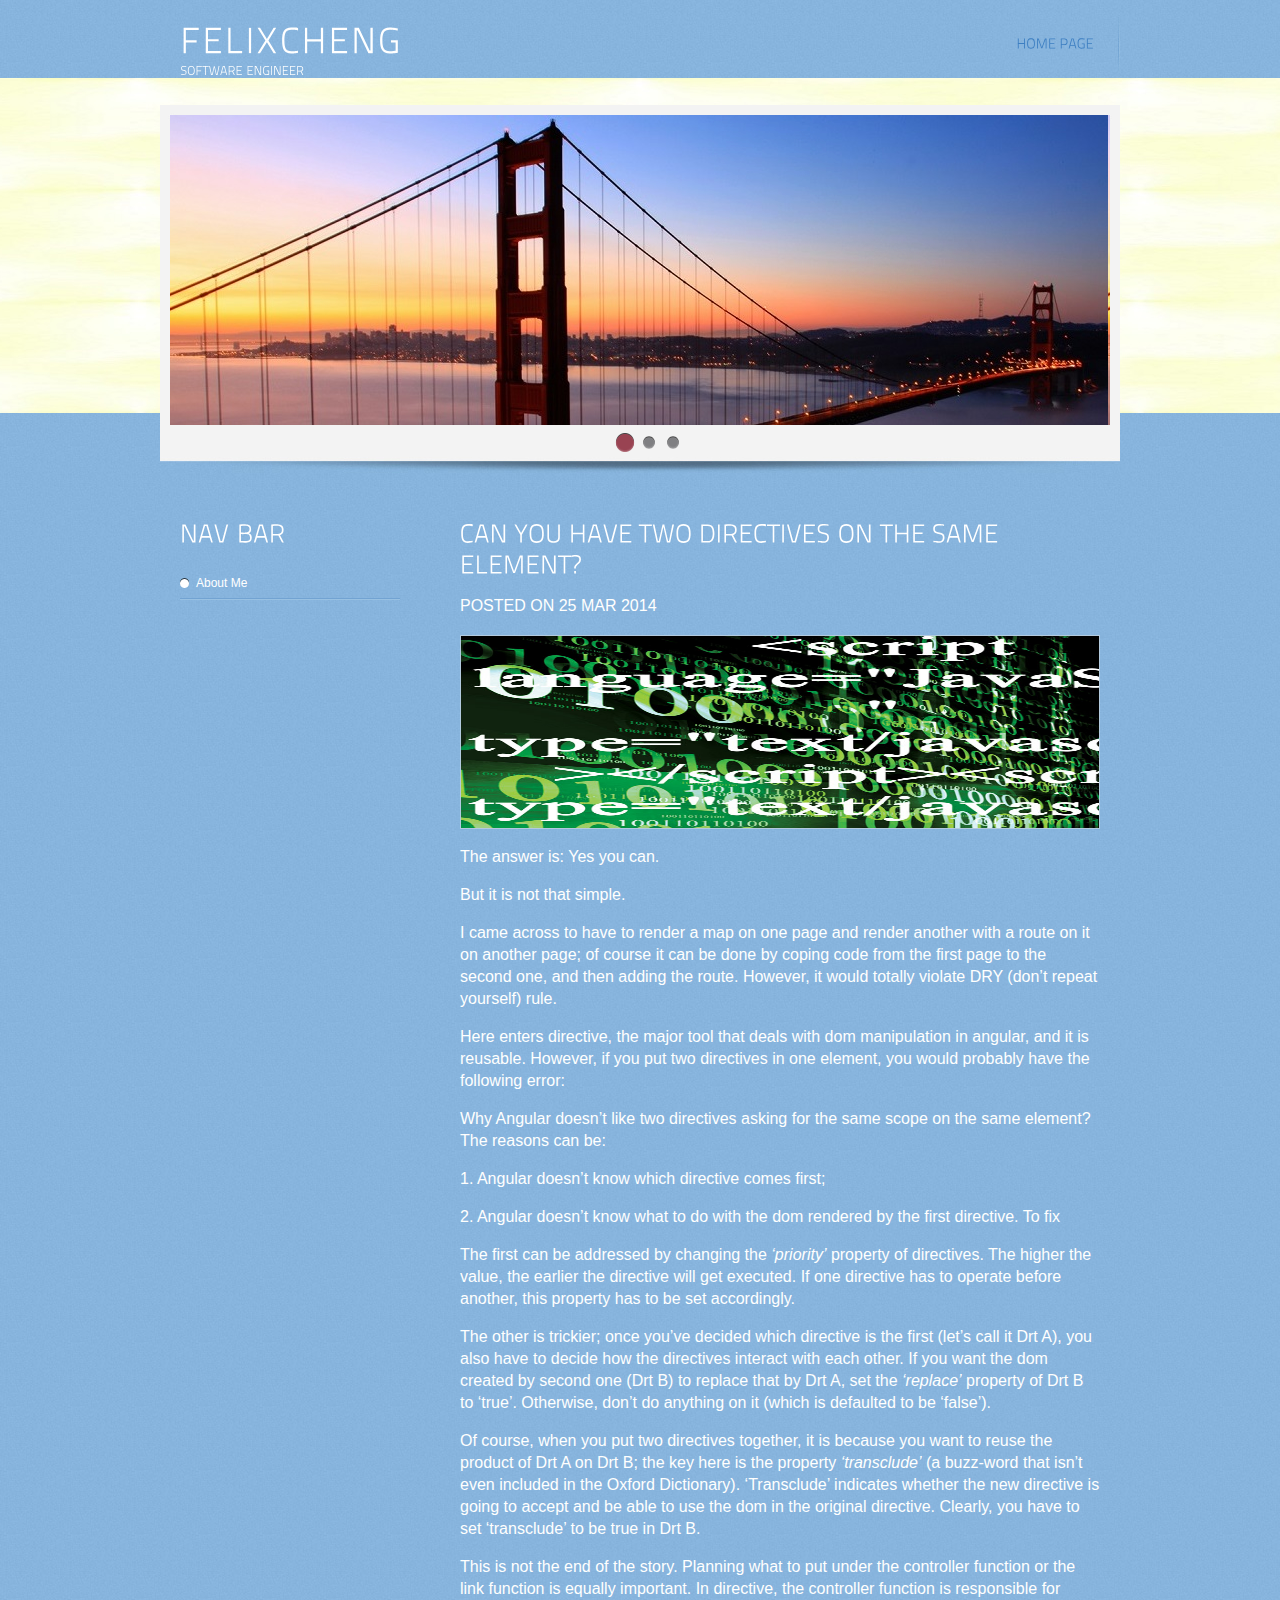
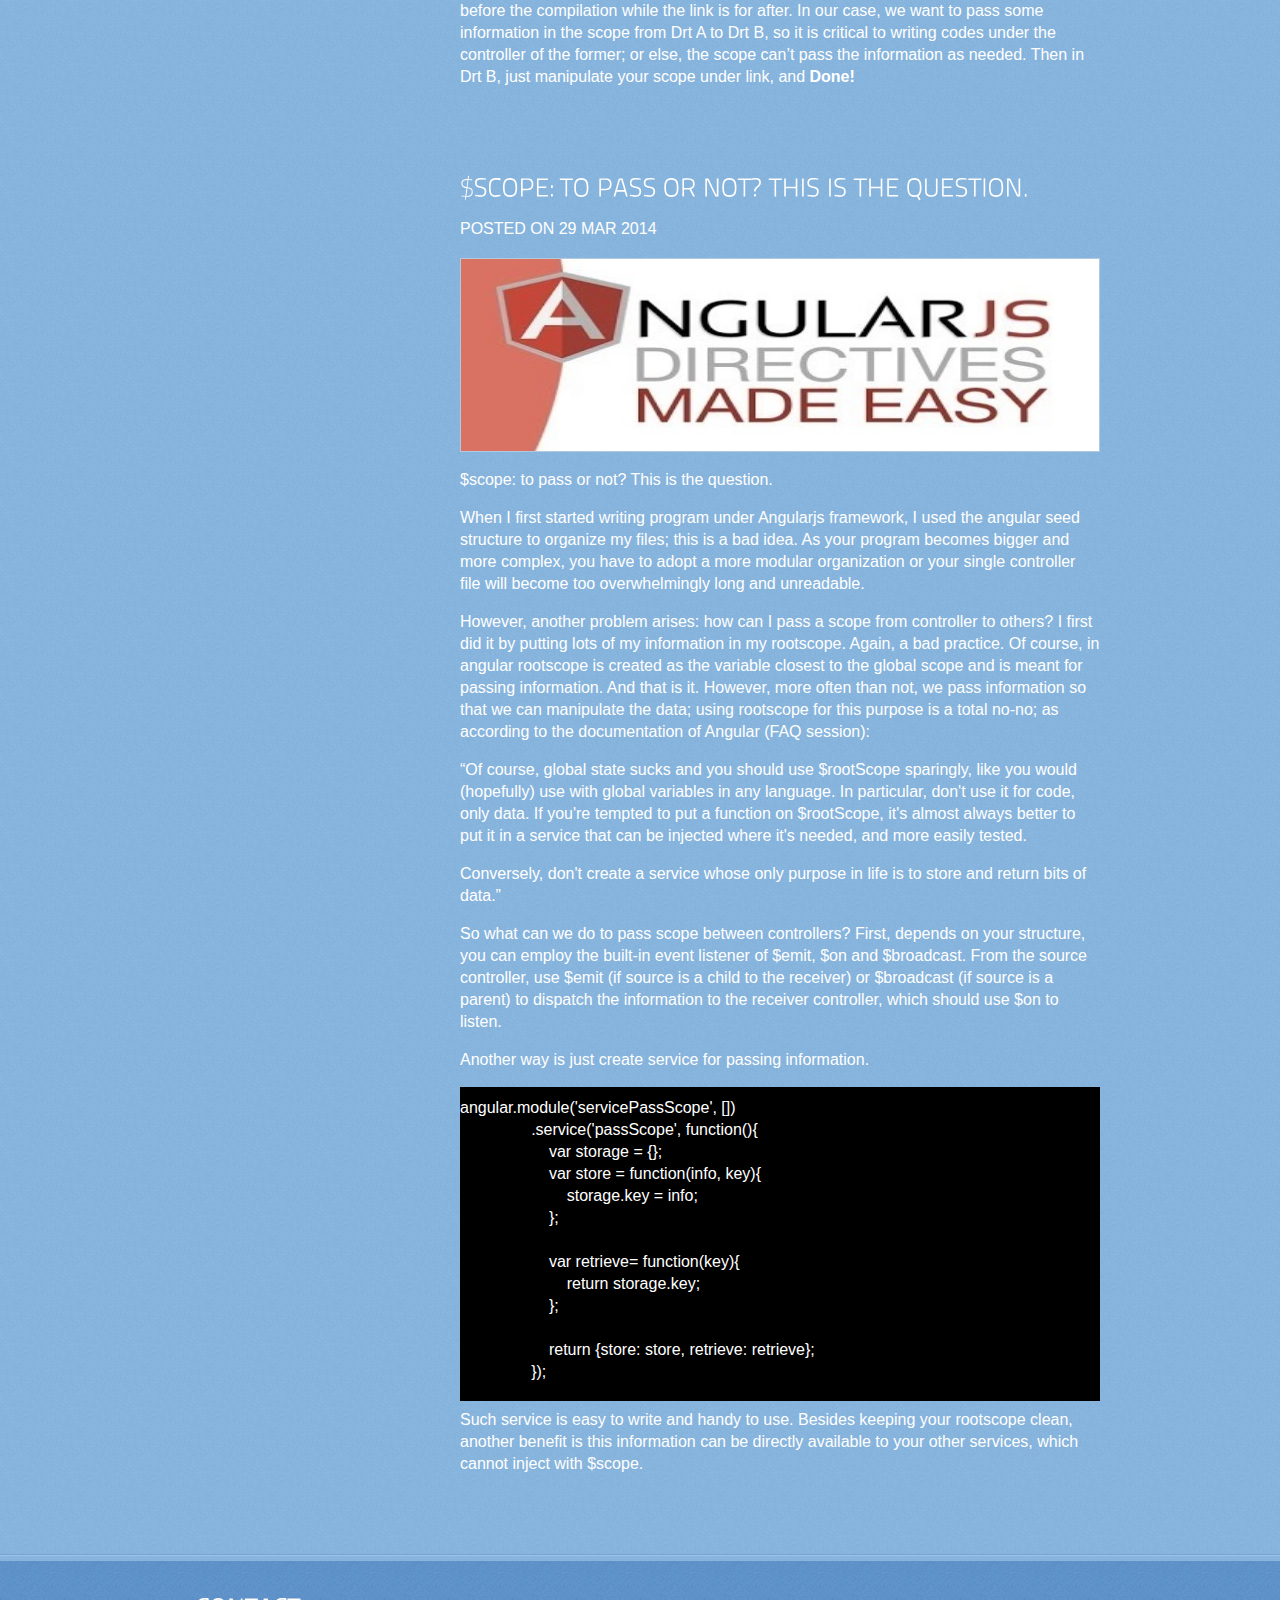
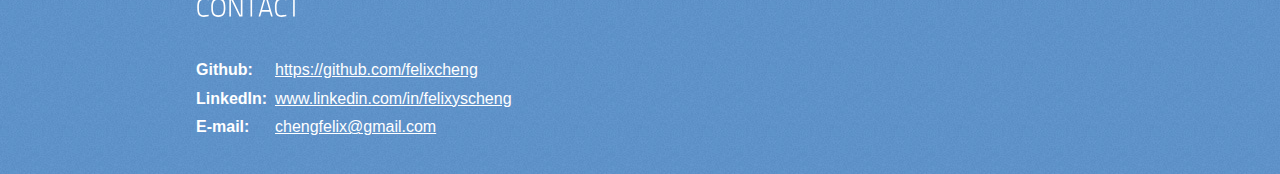
<file: index.html>
<!DOCTYPE html>
<html>
<head>
<title>FelixCheng</title>
<meta http-equiv="Content-Type" content="text/html; charset=utf-8" />
<link href="css/style.css" rel="stylesheet" type="text/css" />
<link rel="stylesheet" type="text/css" href="css/coin-slider.css" />
<script type="text/javascript" src="js/cufon-yui.js"></script>
<script type="text/javascript" src="js/cufon-titillium-250.js"></script>
<script type="text/javascript" src="js/jquery-1.4.2.min.js"></script>
<script type="text/javascript" src="js/script.js"></script>
<script type="text/javascript" src="js/coin-slider.min.js"></script>
</head>
<body>
<div class="main">
  <div class="header">
    <div class="header_resize">
      <div class="menu_nav">
        <ul>
          <li class="active"><a href="index.html"><span>Home Page</span></a></li>
<!--           <li><a href="support.html"><span>Support</span></a></li>
          <li><a href="about.html"><span>About Us</span></a></li>
          <li><a href="blog.html"><span>Blog</span></a></li>
          <li><a href="contact.html"><span>Contact Us</span></a></li> -->
        </ul>
      </div>
      <div class="logo">
        <h1><a href="index.html">Felix<span>Cheng</span> <small>Software Engineer</small></a></h1>
      </div>
      <div class="clr"></div>
      <div class="slider">
        <div id="coin-slider"> <a href="#"><img src="images/slide1.jpg" width="940" height="380" alt="" /> </a> <a href="#"><img src="images/slide2.jpg" width="940" height="310" alt="" /> </a> <a href="#"><img src="images/slide3.jpg" width="940" height="310" alt="" /> </a> </div>
        <div class="clr"></div>
      </div>
      <div class="clr"></div>
    </div>
  </div>
  <div class="content">
    <div class="content_resize">
      <div class="mainbar">
        <div class="article">
          <h2><span>Can you have two directives</span> on the same element?</h2>
          <p class="infopost">Posted on <span class="date">25 MAR 2014</span> 
          <div class="clr"></div>
          <div class="img"><img src="images/img1.jpg" width="638" height="192" alt="" class="fl" /></div>
          <div class="post_content">
            <p>
              
              <p>The answer is: Yes you can.</p>
              <p>But it is not that simple.</p>
              <p>I came across to have to render a map on one page and render another with a route on it on another page; of course it can be done by coping code from the first page to the second one, and then adding the route. However, it would totally violate DRY (don’t repeat yourself) rule. </p>

              <p>Here enters directive, the major tool that deals with dom manipulation in angular, and it is reusable. However, if you put two directives in one element, you would probably have the following error:</p>

              <p>Why Angular doesn’t like two directives asking for the same scope on the same element? The reasons can be:</p>
              <p>1.  Angular doesn’t know which directive comes first;</p>
              <p>2.  Angular doesn’t know what to do with the dom rendered by the first directive.
              To fix </p>

              <p>The first can be addressed by changing the <em>‘priority’</em> property of directives. The higher the value, the earlier the directive will get executed. If one directive has to operate before another, this property has to be set accordingly.</p>

              <p>The other is trickier; once you’ve decided which directive is the first (let’s call it Drt A), you also have to decide how the directives interact with each other. If you want the dom created by second one (Drt B) to replace that by Drt A, set the <em>‘replace’</em> property of Drt B to ‘true’. Otherwise, don’t do anything on it (which is defaulted to be ‘false’). </p>

              <p>Of course, when you put two directives together, it is because you want to reuse the product of Drt A on Drt B; the key here is the property <em>‘transclude’</em> (a buzz-word that isn’t even included in the Oxford Dictionary). ‘Transclude’ indicates whether the new directive is going to accept and be able to use the dom in the original directive. Clearly, you have to set ‘transclude’ to be true in Drt B.</p>

              <p>This is not the end of the story. Planning what to put under the controller function or the link function is equally important. In directive, the controller function is responsible for before the compilation while the link is for after. In our case, we want to pass some information in the scope from Drt A to Drt B, so it is critical to writing codes under the controller of the former; or else, the scope can’t pass the information as needed. Then in Drt B, just manipulate your scope under link, and <strong>Done!</strong></p>

            </p>
            <p><strong></strong></p>
            <!-- <p class="spec"><a href="#" class="rm">Read more</a></p> -->
          </div>
          <div class="clr"></div>
        </div>
        <div class="article">
          <h2><span>$scope: to pass or not?</span> This is the question. </h2>
          <p class="infopost">Posted on <span class="date">29 MAR 2014</span>
          <div class="clr"></div>
          <div class="img"><img src="images/img2.jpg" width="638" height="192" alt="" class="fl" /></div>
          <div class="post_content">
            <p>$scope: to pass or not? This is the question.</p>
            <p>When I first started writing program under Angularjs framework, I used the angular seed structure to organize my files; this is a bad idea. As your program becomes bigger and more complex, you have to adopt a more modular organization or your single controller file will become too overwhelmingly long and unreadable.</p>
              <p>However, another problem arises: how can I pass a scope from controller to others? I first did it by putting lots of my information in my rootscope. Again, a bad practice. 
              Of course, in angular rootscope is created as the variable closest to the global scope and is meant for passing information. And that is it. However, more often than not, we pass information so that we can manipulate the data; using rootscope for this purpose is a total no-no; as according to the documentation of Angular (FAQ session):</p>
              <p>“Of course, global state sucks and you should use $rootScope sparingly, like you would (hopefully) use with global variables in any language. In particular, don't use it for code, only data. If you're tempted to put a function on $rootScope, it's almost always better to put it in a service that can be injected where it's needed, and more easily tested.</p>
              <p>Conversely, don't create a service whose only purpose in life is to store and return bits of data.”</p>
              <p>So what can we do to pass scope between controllers? First, depends on your structure, you can employ the built-in event listener of $emit, $on and $broadcast. From the source controller, use $emit (if source is a child to the receiver) or $broadcast (if source is a parent) to dispatch the information to the receiver controller, which should use $on to listen.</p>
              <p>Another way is just create service for passing information.</p>  
              <div class="code">
              <p>angular.module('servicePassScope', [])
                .service('passScope', function(){
                    var storage = {};
                    var store = function(info, key){
                        storage.key = info;
                    };

                    var retrieve= function(key){
                        return storage.key;
                    };

                    return {store: store, retrieve: retrieve};
                });</p>
                </div>

              <p>Such service is easy to write and handy to use. Besides keeping your rootscope clean, another benefit is this information can be directly available to your other services, which cannot inject with $scope.</p>
              </p>
      <!--       <p class="spec"><a href="#" class="rm">Read more</a></p> -->
          </div>
          <div class="clr"></div>
        </div>
        <!-- <p class="pages"><small>Page 1 of 2</small> <span>1</span> <a href="#">2</a> <a href="#">&raquo;</a></p> -->
      </div>
      <div class="sidebar">
        <div class="gadget">
          <h2 class="star"><span>Nav</span> Bar</h2>
          <div class="clr"></div>
          <ul class="sb_menu">
            <li><a href="#">About Me</a></li>
<!--             <li><a href="#">TemplateInfo</a></li>
            <li><a href="#">Style Demo</a></li>
            <li><a href="#">Blog</a></li>
            <li><a href="#">Archives</a></li>
            <li><a href="#">Web Templates</a></li> -->
          </ul>
        </div>
       
      </div>
      <div class="clr"></div>
    </div>
  </div>
  <div class="fbg">
    <div class="fbg_resize">

      <div class="col c2">
        <h2><span>Contact</span> </h2>
        <p class="contact_info"> <span>Github: </span> <a class="links" href="url"> https://github.com/felixcheng</a><br />
          <span>LinkedIn: </span> <a class="links" href="url"> www.linkedin.com/in/felixyscheng</a><br />

          <span>E-mail: </span> <a class="links" href="#"> chengfelix@gmail.com</a> </p>
      </div>
      <div class="clr"></div>
    </div>
  </div>
  <div class="footer">
    <div class="footer_resize">
      <div style="clear:both;"></div>
    </div>
  </div>
</div>
</html>
</file>
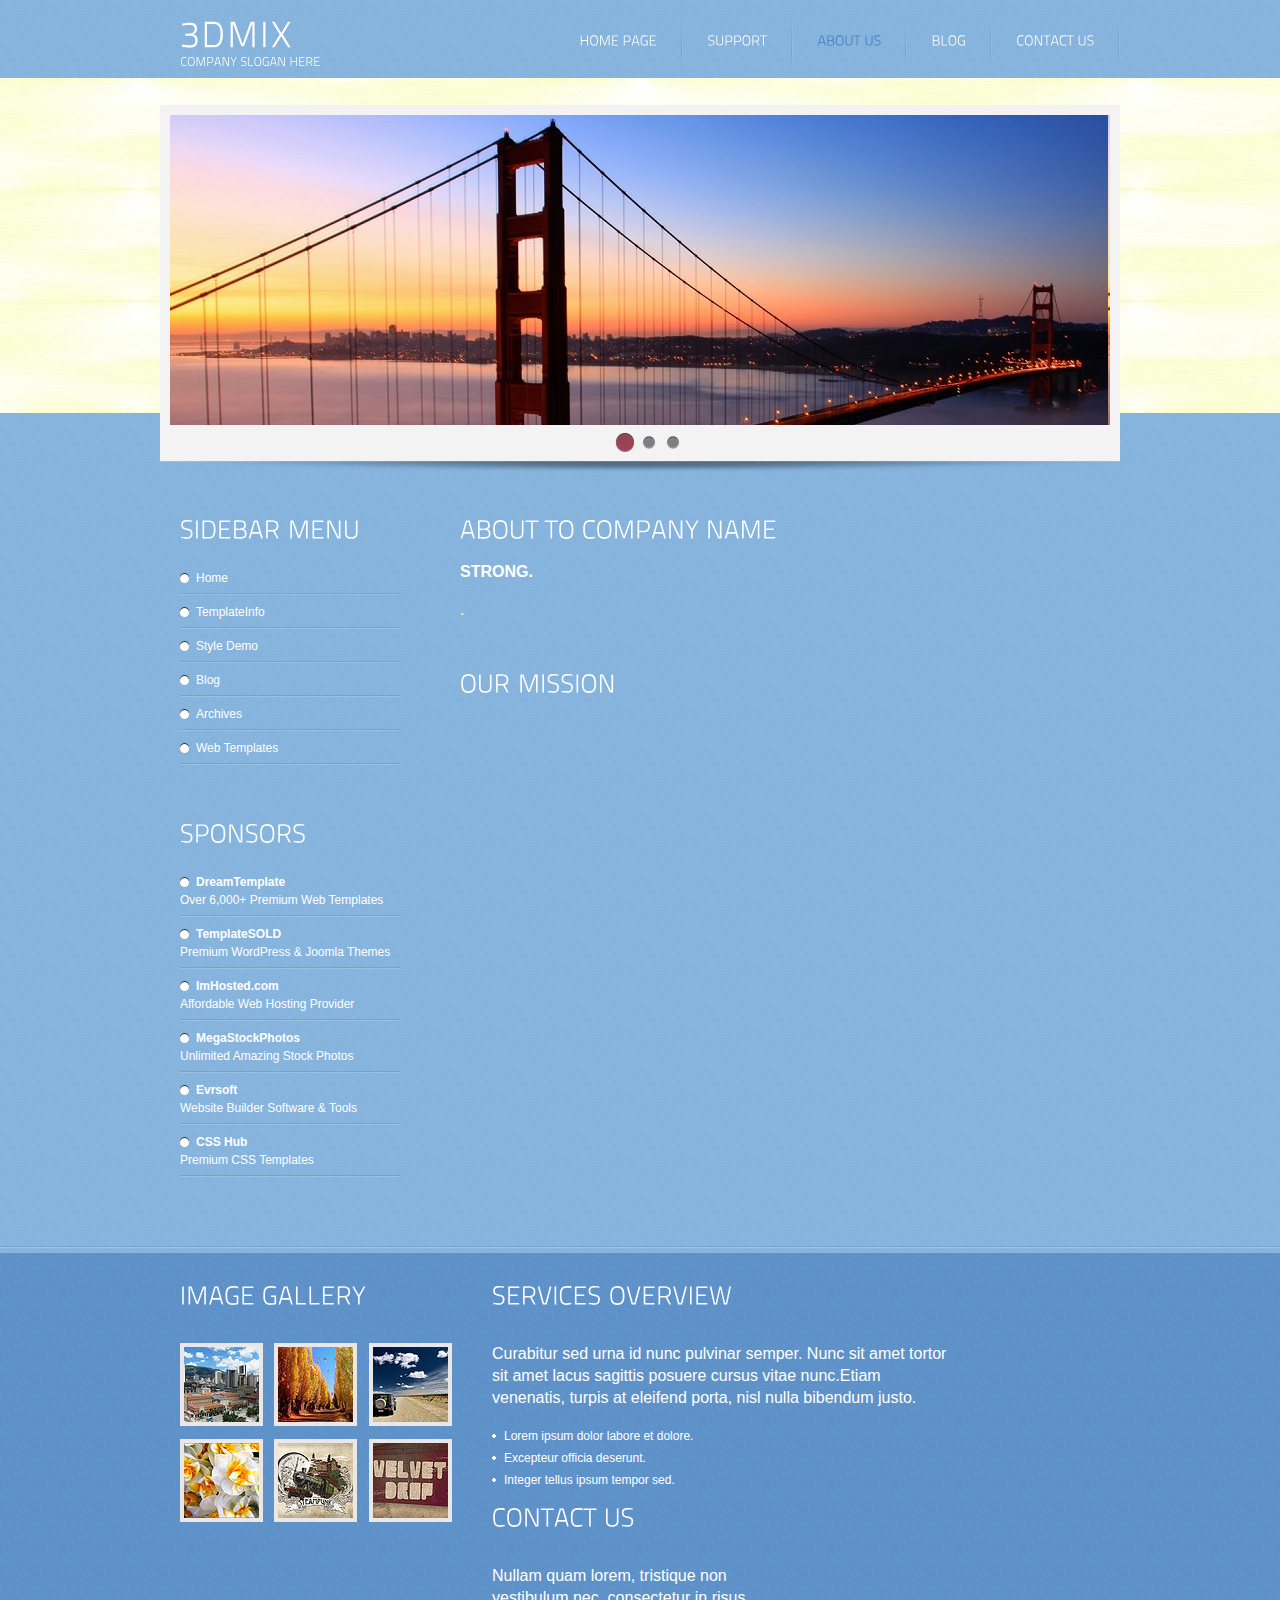
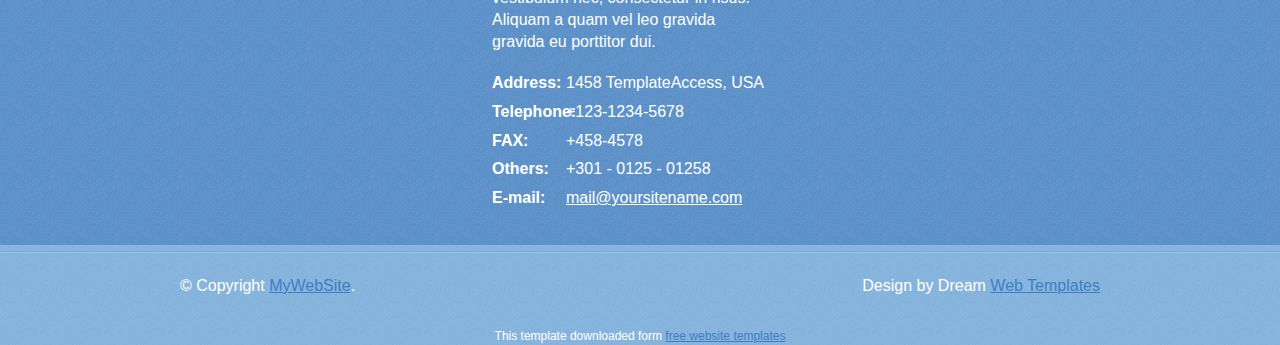
<file: about.html>
<!DOCTYPE html PUBLIC "-//W3C//DTD XHTML 1.0 Transitional//EN" "http://www.w3.org/TR/xhtml1/DTD/xhtml1-transitional.dtd">
<html xmlns="http://www.w3.org/1999/xhtml">
<head>
<title>3Dmix | About</title>
<meta http-equiv="Content-Type" content="text/html; charset=utf-8" />
<link href="css/style.css" rel="stylesheet" type="text/css" />
<link rel="stylesheet" type="text/css" href="css/coin-slider.css" />
<script type="text/javascript" src="js/cufon-yui.js"></script>
<script type="text/javascript" src="js/cufon-titillium-250.js"></script>
<script type="text/javascript" src="js/jquery-1.4.2.min.js"></script>
<script type="text/javascript" src="js/script.js"></script>
<script type="text/javascript" src="js/coin-slider.min.js"></script>
</head>
<body>
<div class="main">
  <div class="header">
    <div class="header_resize">
      <div class="menu_nav">
        <ul>
          <li><a href="index.html"><span>Home Page</span></a></li>
          <li><a href="support.html"><span>Support</span></a></li>
          <li class="active"><a href="about.html"><span>About Us</span></a></li>
          <li><a href="blog.html"><span>Blog</span></a></li>
          <li><a href="contact.html"><span>Contact Us</span></a></li>
        </ul>
      </div>
      <div class="logo">
        <h1><a href="index.html">3D<span>mix</span> <small>Company Slogan Here</small></a></h1>
      </div>
      <div class="clr"></div>
      <div class="slider">
        <div id="coin-slider"> <a href="#"><img src="images/slide1.jpg" width="940" height="310" alt="" /> </a> <a href="#"><img src="images/slide2.jpg" width="940" height="310" alt="" /> </a> <a href="#"><img src="images/slide3.jpg" width="940" height="310" alt="" /> </a> </div>
        <div class="clr"></div>
      </div>
      <div class="clr"></div>
    </div>
  </div>
  <div class="content">
    <div class="content_resize">
      <div class="mainbar">
        <div class="article">
          <h2><span>About to</span> Company Name</h2>
          <div class="clr"></div>
          <p><strong>STRONG.</strong></p>
          <p>.</p>
        </div>
        <div class="article">
          <h2><span>Our</span> Mission</h2>
          <div class="clr"></div>
          <p></p>
        </div>
      </div>
      <div class="sidebar">
        <div class="gadget">
          <h2 class="star"><span>Sidebar</span> Menu</h2>
          <div class="clr"></div>
          <ul class="sb_menu">
            <li><a href="#">Home</a></li>
            <li><a href="#">TemplateInfo</a></li>
            <li><a href="#">Style Demo</a></li>
            <li><a href="#">Blog</a></li>
            <li><a href="#">Archives</a></li>
            <li><a href="#">Web Templates</a></li>
          </ul>
        </div>
        <div class="gadget">
          <h2 class="star"><span>Sponsors</span></h2>
          <div class="clr"></div>
          <ul class="ex_menu">
            <li><a href="http://www.dreamtemplate.com/">DreamTemplate</a><br />
              Over 6,000+ Premium Web Templates</li>
            <li><a href="http://www.templatesold.com/">TemplateSOLD</a><br />
              Premium WordPress &amp; Joomla Themes</li>
            <li><a href="http://www.imhosted.com/">ImHosted.com</a><br />
              Affordable Web Hosting Provider</li>
            <li><a href="http://www.megastockphotos.com/">MegaStockPhotos</a><br />
              Unlimited Amazing Stock Photos</li>
            <li><a href="http://www.evrsoft.com/">Evrsoft</a><br />
              Website Builder Software &amp; Tools</li>
            <li><a href="http://www.csshub.com/">CSS Hub</a><br />
              Premium CSS Templates</li>
          </ul>
        </div>
      </div>
      <div class="clr"></div>
    </div>
  </div>
  <div class="fbg">
    <div class="fbg_resize">
      <div class="col c1">
        <h2><span>Image</span> Gallery</h2>
        <a href="#"><img src="images/gal1.jpg" width="75" height="75" alt="" class="gal" /></a> <a href="#"><img src="images/gal2.jpg" width="75" height="75" alt="" class="gal" /></a> <a href="#"><img src="images/gal3.jpg" width="75" height="75" alt="" class="gal" /></a> <a href="#"><img src="images/gal4.jpg" width="75" height="75" alt="" class="gal" /></a> <a href="#"><img src="images/gal5.jpg" width="75" height="75" alt="" class="gal" /></a> <a href="#"><img src="images/gal6.jpg" width="75" height="75" alt="" class="gal" /></a> </div>
      <div class="col c2">
        <h2><span>Services</span> Overview</h2>
        <p>Curabitur sed urna id nunc pulvinar semper. Nunc sit amet tortor sit amet lacus sagittis posuere cursus vitae nunc.Etiam venenatis, turpis at eleifend porta, nisl nulla bibendum justo.</p>
        <ul class="fbg_ul">
          <li><a href="#">Lorem ipsum dolor labore et dolore.</a></li>
          <li><a href="#">Excepteur officia deserunt.</a></li>
          <li><a href="#">Integer tellus ipsum tempor sed.</a></li>
        </ul>
      </div>
      <div class="col c3">
        <h2><span>Contact</span> Us</h2>
        <p>Nullam quam lorem, tristique non vestibulum nec, consectetur in risus. Aliquam a quam vel leo gravida gravida eu porttitor dui.</p>
        <p class="contact_info"> <span>Address:</span> 1458 TemplateAccess, USA<br />
          <span>Telephone:</span> +123-1234-5678<br />
          <span>FAX:</span> +458-4578<br />
          <span>Others:</span> +301 - 0125 - 01258<br />
          <span>E-mail:</span> <a href="#">mail@yoursitename.com</a> </p>
      </div>
      <div class="clr"></div>
    </div>
  </div>
  <div class="footer">
    <div class="footer_resize">
      <p class="lf">&copy; Copyright <a href="#">MyWebSite</a>.</p>
      <p class="rf">Design by Dream <a href="http://www.dreamtemplate.com/">Web Templates</a></p>
      <div style="clear:both;"></div>
    </div>
  </div>
</div>
<div align=center>This template  downloaded form <a href='http://all-free-download.com/free-website-templates/'>free website templates</a></div></body>
</html>
</file>
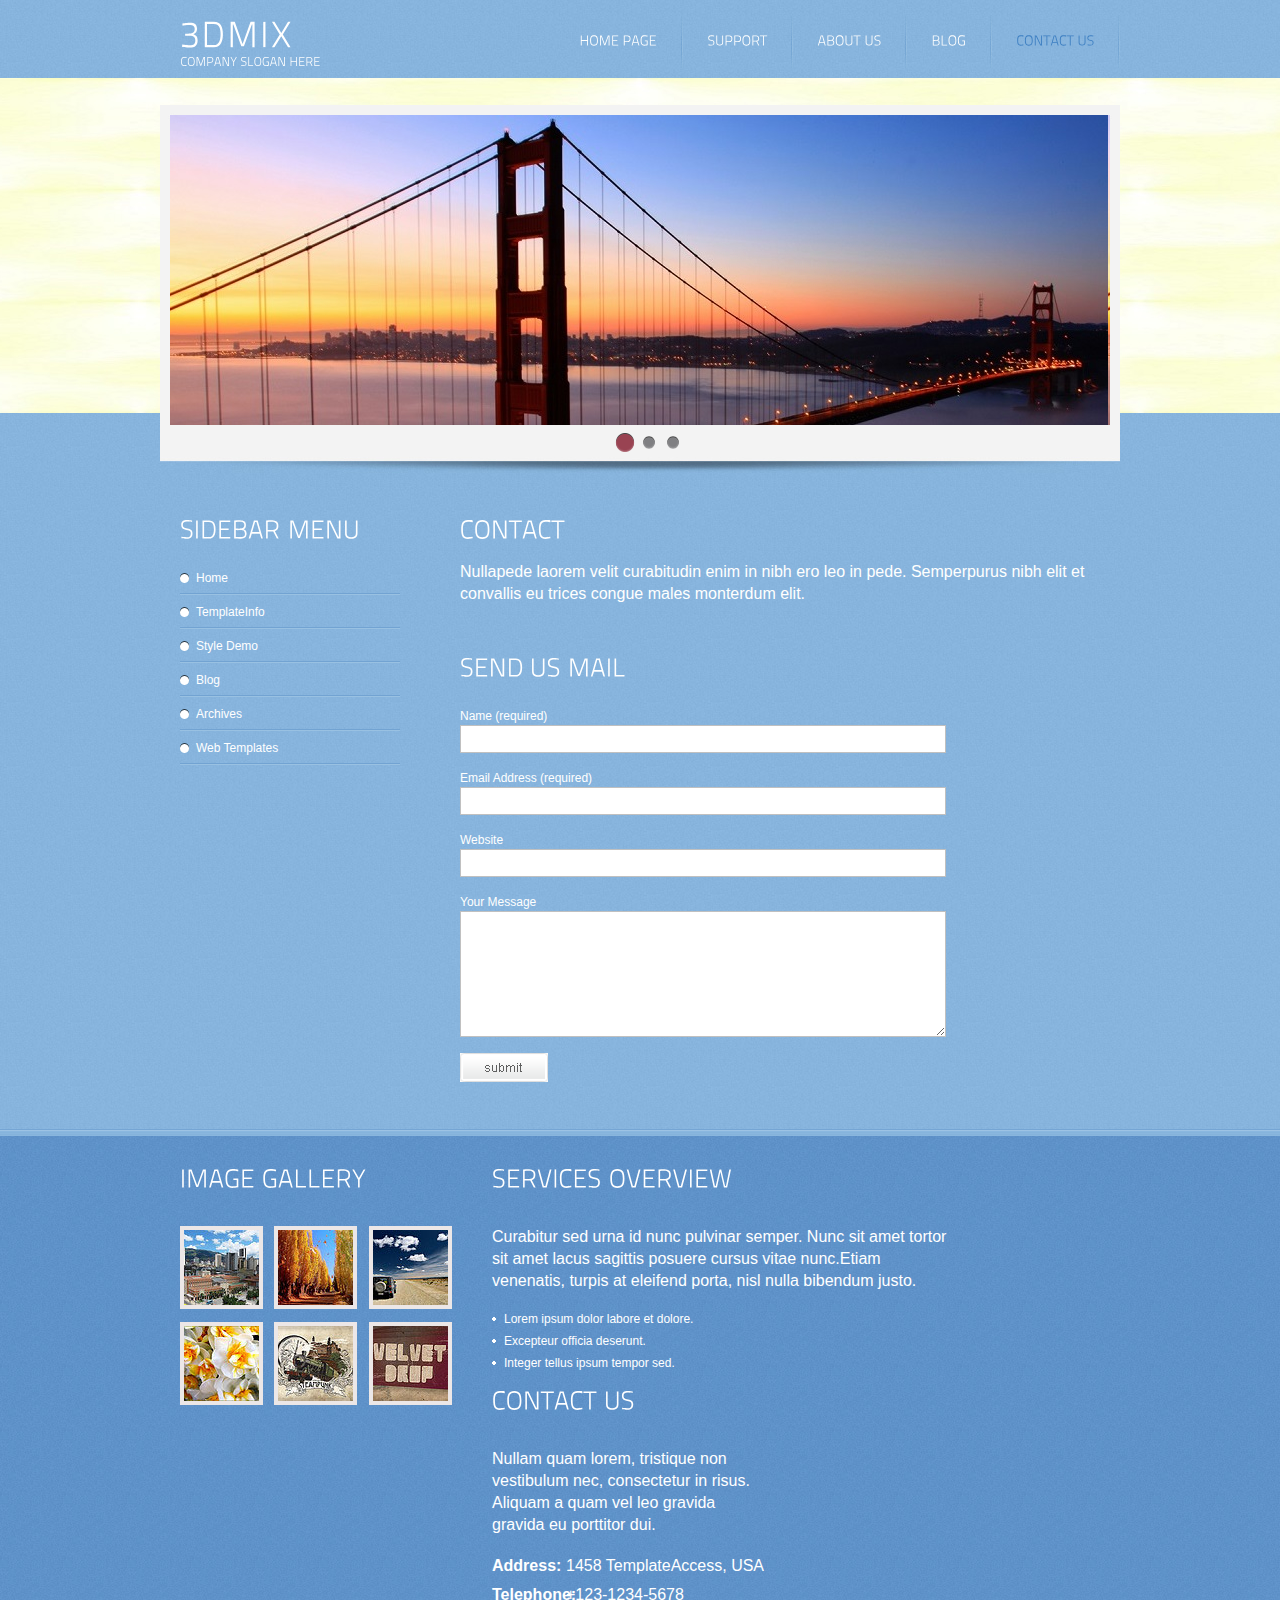
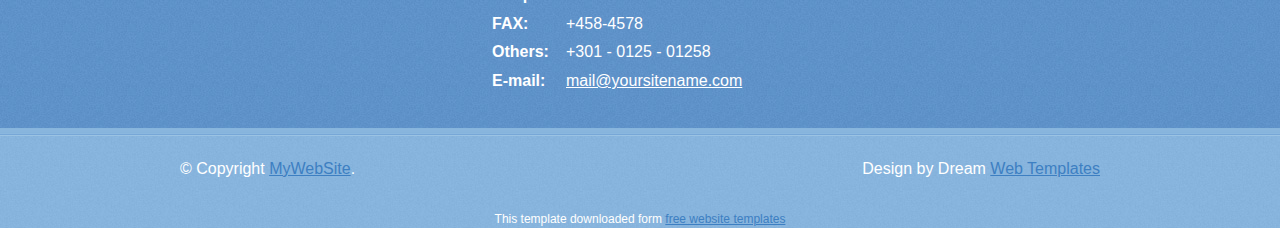
<file: contact.html>
<!DOCTYPE html PUBLIC "-//W3C//DTD XHTML 1.0 Transitional//EN" "http://www.w3.org/TR/xhtml1/DTD/xhtml1-transitional.dtd">
<html xmlns="http://www.w3.org/1999/xhtml">
<head>
<title>3Dmix | Contact</title>
<meta http-equiv="Content-Type" content="text/html; charset=utf-8" />
<link href="css/style.css" rel="stylesheet" type="text/css" />
<link rel="stylesheet" type="text/css" href="css/coin-slider.css" />
<script type="text/javascript" src="js/cufon-yui.js"></script>
<script type="text/javascript" src="js/cufon-titillium-250.js"></script>
<script type="text/javascript" src="js/jquery-1.4.2.min.js"></script>
<script type="text/javascript" src="js/script.js"></script>
<script type="text/javascript" src="js/coin-slider.min.js"></script>
</head>
<body>
<div class="main">
  <div class="header">
    <div class="header_resize">
      <div class="menu_nav">
        <ul>
          <li><a href="index.html"><span>Home Page</span></a></li>
          <li><a href="support.html"><span>Support</span></a></li>
          <li><a href="about.html"><span>About Us</span></a></li>
          <li><a href="blog.html"><span>Blog</span></a></li>
          <li class="active"><a href="contact.html"><span>Contact Us</span></a></li>
        </ul>
      </div>
      <div class="logo">
        <h1><a href="index.html">3D<span>mix</span> <small>Company Slogan Here</small></a></h1>
      </div>
      <div class="clr"></div>
      <div class="slider">
        <div id="coin-slider"> <a href="#"><img src="images/slide1.jpg" width="940" height="310" alt="" /> </a> <a href="#"><img src="images/slide2.jpg" width="940" height="310" alt="" /> </a> <a href="#"><img src="images/slide3.jpg" width="940" height="310" alt="" /> </a> </div>
        <div class="clr"></div>
      </div>
      <div class="clr"></div>
    </div>
  </div>
  <div class="content">
    <div class="content_resize">
      <div class="mainbar">
        <div class="article">
          <h2><span>Contact</span></h2>
          <div class="clr"></div>
          <p>Nullapede laorem velit curabitudin enim in nibh ero leo in pede. Semperpurus nibh elit et convallis eu trices congue males monterdum elit.</p>
        </div>
        <div class="article">
          <h2><span>Send us</span> mail</h2>
          <div class="clr"></div>
          <form action="#" method="post" id="sendemail">
            <ol>
              <li>
                <label for="name">Name (required)</label>
                <input id="name" name="name" class="text" />
              </li>
              <li>
                <label for="email">Email Address (required)</label>
                <input id="email" name="email" class="text" />
              </li>
              <li>
                <label for="website">Website</label>
                <input id="website" name="website" class="text" />
              </li>
              <li>
                <label for="message">Your Message</label>
                <textarea id="message" name="message" rows="8" cols="50"></textarea>
              </li>
              <li>
                <input type="image" name="imageField" id="imageField" src="images/submit.gif" class="send" />
                <div class="clr"></div>
              </li>
            </ol>
          </form>
        </div>
      </div>
      <div class="sidebar">
        <div class="gadget">
          <h2 class="star"><span>Sidebar</span> Menu</h2>
          <div class="clr"></div>
          <ul class="sb_menu">
            <li><a href="#">Home</a></li>
            <li><a href="#">TemplateInfo</a></li>
            <li><a href="#">Style Demo</a></li>
            <li><a href="#">Blog</a></li>
            <li><a href="#">Archives</a></li>
            <li><a href="#">Web Templates</a></li>
          </ul>
        </div>
        
      </div>
      <div class="clr"></div>
    </div>
  </div>
  <div class="fbg">
    <div class="fbg_resize">
      <div class="col c1">
        <h2><span>Image</span> Gallery</h2>
        <a href="#"><img src="images/gal1.jpg" width="75" height="75" alt="" class="gal" /></a> <a href="#"><img src="images/gal2.jpg" width="75" height="75" alt="" class="gal" /></a> <a href="#"><img src="images/gal3.jpg" width="75" height="75" alt="" class="gal" /></a> <a href="#"><img src="images/gal4.jpg" width="75" height="75" alt="" class="gal" /></a> <a href="#"><img src="images/gal5.jpg" width="75" height="75" alt="" class="gal" /></a> <a href="#"><img src="images/gal6.jpg" width="75" height="75" alt="" class="gal" /></a> </div>
      <div class="col c2">
        <h2><span>Services</span> Overview</h2>
        <p>Curabitur sed urna id nunc pulvinar semper. Nunc sit amet tortor sit amet lacus sagittis posuere cursus vitae nunc.Etiam venenatis, turpis at eleifend porta, nisl nulla bibendum justo.</p>
        <ul class="fbg_ul">
          <li><a href="#">Lorem ipsum dolor labore et dolore.</a></li>
          <li><a href="#">Excepteur officia deserunt.</a></li>
          <li><a href="#">Integer tellus ipsum tempor sed.</a></li>
        </ul>
      </div>
      <div class="col c3">
        <h2><span>Contact</span> Us</h2>
        <p>Nullam quam lorem, tristique non vestibulum nec, consectetur in risus. Aliquam a quam vel leo gravida gravida eu porttitor dui.</p>
        <p class="contact_info"> <span>Address:</span> 1458 TemplateAccess, USA<br />
          <span>Telephone:</span> +123-1234-5678<br />
          <span>FAX:</span> +458-4578<br />
          <span>Others:</span> +301 - 0125 - 01258<br />
          <span>E-mail:</span> <a href="#">mail@yoursitename.com</a> </p>
      </div>
      <div class="clr"></div>
    </div>
  </div>
  <div class="footer">
    <div class="footer_resize">
      <p class="lf">&copy; Copyright <a href="#">MyWebSite</a>.</p>
      <p class="rf">Design by Dream <a href="http://www.dreamtemplate.com/">Web Templates</a></p>
      <div style="clear:both;"></div>
    </div>
  </div>
</div>
<div align=center>This template  downloaded form <a href='http://all-free-download.com/free-website-templates/'>free website templates</a></div></body>
</html>
</file>
<file: css/style.css>
/* Design by http://www.dreamtemplate.com */
@charset "utf-8";
body {
	margin:0;
	padding:0;
	width:100%;
	color:#fffffe;
	font:normal 12px/1.5em "Liberation sans", Arial, Helvetica, sans-serif;
	background:#84b1d9 url(../images/main_bg.jpg) repeat left top;
}
html, .main {
	padding:0;
	margin:0;
}
.main {
	background:url(../images/header_bg.gif) repeat-x left 78px;
}
.clr {
	clear:both;
	padding:0;
	margin:0;
	width:100%;
	font-size:0;
	line-height:0;
}
h2 {
	margin:8px 0;
	padding:8px 0;
	font-size:26px;
	font-weight:normal;
	line-height:1.2em;
	color:#fff;
	text-transform:uppercase;
}
p {
	margin:8px 0;
	padding:0 0 8px 0;
	font-size: 16px;
	line-height: 22px;
}
a {
	color:#3d7fc2;
	text-decoration:underline;
}
.header, .content, .menu_nav, .fbg, .footer, form, ol, ol li, ul, .content .mainbar, .content .sidebar {
	margin:0;
	padding:0;
}
.header {
	background:url(../images/hbg_bg.jpg) no-repeat center 78px;
}
.header_resize {
	margin:0 auto;
	padding:0;
	width:960px;
}
.logo {
	padding:0;
	float:none;
	float:left;
	width:auto;
	height:105px;
}
h1 {
	margin:0;
	padding:20px 0 0 20px;
	font-size:36px;
	font-weight:bold;
	line-height:1.2em;
	text-transform:uppercase;
	letter-spacing:2px;
}
h1 a, h1 a:hover {
	color:#fff;
	text-decoration:none;
}
h1 span {
}
h1 small {
	display:block;
	font-size:12px;
	line-height:1.2em;
	letter-spacing:normal;
	text-transform:uppercase;
	color:#fff;
}
.slider {
	margin:0;
	padding:10px 10px 20px;
	background:url(../images/slider_bg.jpg) no-repeat center top;
}
.rss {
	padding:18px 20px 0 0;
	float:right;
	width:auto;
}
.rss p {
	margin:0;
	padding:0;
	float:right;
	width:auto;
	color:#fff;
	font-size:13px;
	line-height:1.5em;
	font-weight:bold;
}
.rss a {
	color:#fff;
	text-decoration:none;
}
.rss a:hover {
	text-decoration:underline;
}
.rss img {
	margin:-3px 0 -3px 6px;
	border:none;
}
.menu_nav {
	margin:0;
	padding:16px 0 0;
	height:56px;
	float:right;
}
.menu_nav ul {
	list-style:none;
	padding:0 0 0 2px;
	height:56px;
	float:left;
}
.menu_nav ul li {
	margin:0;
	padding:0 2px 0 0;
	float:left;
	background:url(../images/menu_split.gif) no-repeat right center;
}
.menu_nav ul li a {
	display:block;
	margin:0;
	padding:19px 24px;
	font-size:14px;
	line-height:18px;
	font-weight:bold;
	color:#fff;
	text-decoration:none;
	text-transform:uppercase;
	text-align:center;
}
.menu_nav ul li.active a, .menu_nav ul li a:hover {
	text-decoration:none;
	color:#3d7fc2;
	background:none;
}
.content {
	padding:0;
	background:url(../images/content_bg.gif) repeat-x left bottom;
}
.content_resize {
	margin:0 auto;
	padding:24px 0 40px;
	width:960px;
}
.content .mainbar {
	margin:0;
	padding:0;
	float:right;
	width:680px;
}
.content .mainbar h2 {
	margin-bottom:0;
}
.content .mainbar div.img {
	padding:12px 0;
	float:left;
}
.content .mainbar img {
}
.content .mainbar img.fl {
	margin:0;
	border:1px solid #b3cade;
}
.content .mainbar .article {
	margin:0 0 8px;
	padding:6px 20px;
}
.content .mainbar .post_content {
}
.content .mainbar .post_content strong {
	color:#fff;
}
.content .sidebar {
	padding:0;
	float:left;
	width:260px;
}
.content .sidebar .gadget {
	margin:0 0 12px;
	padding:6px 20px 24px;
}
.content .sidebar h2 {
}
ul.sb_menu, ul.ex_menu {
	margin:0;
	padding:0;
	list-style:none;
	color:#fff;
}
ul.sb_menu li, ul.ex_menu li {
	margin:0;
}
ul.sb_menu li, ul.ex_menu li {
	padding:8px 0;
	width:220px;
	background:url(../images/line.gif) repeat-x left bottom;
}
ul.sb_menu li a {
	color:#fff;
	text-decoration:none;
	margin-left:0;
	padding:4px 8px 4px 16px;
	background:url(../images/li_p.gif) no-repeat left center;
}
ul.ex_menu li a {
	font-weight:bold;
	padding-left:16px;
	color:#fff;
	text-decoration:none;
	background:url(../images/li_p.gif) no-repeat left center;
}
ul.sb_menu li a:hover, ul.ex_menu li a:hover {
	color:#3d7fc2;
	font-weight:bold;
	text-decoration:none;
	background-image:url(../images/li_a.gif);
}
p.spec {
	padding:0 0 16px;
}
p.infopost {
	margin:0;
	padding:6px 0;
	text-transform:uppercase;
}
p.infopost a {
	padding:0 2px;
	text-decoration:none;
	font-weight:normal;
	color:#3d7fc2;
}
p.infopost a:hover {
	text-decoration:underline;
}
p.infopost span.date {
}
.article a.com {
	display:block;
	float:right;
	margin:-40px 0;
	padding:12px 0 0;
	width:49px;
	height:38px;
	font-size:24px;
	font-weight:normal;
	text-decoration:none;
	text-align:center;
	color:#bdbdbd;
	background:url(../images/comment.jpg) no-repeat center top;
}
.article a.com:hover {
	text-decoration:none;
}
.article a.com span {
	font-weight:normal;
	font-size:30px;
}
.post_content a.rm {
	display:block;
	float:left;
	margin:0 0 16px;
	padding:0 0 0 16px;
	font-size:13px;
	line-height:20px;
	font-weight:normal;
	text-transform:uppercase;
	color:#3183bf;
	text-decoration:none;
	text-align:center;
	background:url(../images/li_a.gif) no-repeat left center;
}
.post_content a.rm:hover {
	text-decoration:underline;
}
.content p.pages {
	margin:0;
	padding:24px 20px;
	font-size:11px;
	line-height:16px;
	color:#343537;
	text-align:left;
}
.content p.pages span, .content p.pages a {
	display:block;
	float:left;
	margin:0;
	padding:7px 0;
	width:30px;
	text-decoration:none;
	text-align:center;
	background:url(../images/page_p.jpg) no-repeat center center;
}
.content p.pages span, .content p.pages a:hover {
	color:#fff;
	background:#212121;
	background-image:url(../images/page_a.jpg);
}
.content p.pages a {
	color:#343537;
	border:none;
}
.content p.pages small {
	font-size:12px;
	float:right;
}
.content .mainbar .comment {
	margin:0;
	padding:16px 0 0 0;
}
.content .mainbar .comment img.userpic {
	border:1px solid #dedede;
	margin:10px 16px 0 0;
	padding:0;
	float:left;
}
.fbg {
	background:#6093ca url(../images/fbg_bg.jpg) repeat left top;
}
.fbg_resize {
	margin:0 auto;
	width:920px;
	padding:16px 20px;
	color:#fff;
}
.fbg h2 {
	margin-bottom:24px;
	padding-bottom:8px;
}
.fbg img.gal {
	margin:0 8px 8px 0;
	padding:0;
	border:4px solid #ece7e7;
}
.fbg .col {
	margin:0;
	float:left;
}
.fbg .c1 {
	padding:0 16px 0 0;
	width:280px;
}
.fbg .c2 {
	padding:0 36px 0 16px;
	width:50%;
}
.fbg .c3 {
	padding:0 0 0 16px;
	width:274px;
}
.fbg .fbg_ul {
	margin:0;
	padding:0;
	list-style:none;
}
.fbg .fbg_ul li {
	margin:0;
	padding:0;
	list-style:none;
}
.fbg .fbg_ul li a {
	display:block;
	margin:0;
	padding:2px 0 2px 12px;
	color:#fff;
	text-decoration:none;
	background:url(../images/li.gif) no-repeat left center;
}
.fbg .fbg_ul li a:hover {
	color:#fff;
	text-decoration:underline;
}
.fbg p.contact_info {
	line-height:1.8em;
}
.fbg p.contact_info a {
	color:#fff;
	text-decoration:underline;
	font-weight:normal;
}
.fbg p.contact_info span {
	display:block;
	float:left;
	width:74px;
	font-weight:bold;
}
ol {
	list-style:none;
}
ol li {
	display:block;
	clear:both;
}
ol li label {
	display:block;
	margin:0;
	padding:16px 0 0 0;
}
ol li input.text {
	width:480px;
	border:1px solid #c0c0c0;
	margin:0;
	padding:5px 2px;
	height:16px;
	background-color:#fff;
}
ol li textarea {
	width:480px;
	border:1px solid #c0c0c0;
	margin:0;
	padding:2px;
	background-color:#fff;
}
ol li .send {
	margin:16px 0 0 0;
}
.searchform {
	padding:12px 0 0;
	float:right;
}
#formsearch {
	margin:0;
	padding:0;
	width:auto;
	height:30px;
}
#formsearch span {
	display:block;
	margin:0;
	padding:0;
	float:left;
	background:no-repeat left top;
}
#formsearch input.editbox_search {
	margin:0;
	padding:7px 10px;
	float:left;
	width:172px;
	font-size:12px;
	line-height:16px;
	color:#a8acb2;
	background:none;
	outline:none;
	border:none;
}
#formsearch input.button_search {
	margin:0;
	padding:0;
	border:none;
	float:left;
}
.footer {
	background:url(../images/footer_bg.gif) repeat-x left top;
}
.footer_resize {
	margin:0 auto;
	padding:0;
	width:920px;
	line-height:1.5em;
	color:#fff;
}
.footer_resize p {
	margin:32px 0;
	padding:0;
	line-height:normal;
	white-space:nowrap;
	text-indent:inherit;
}
.footer_resize a {
	color:#3d7fc2;
	font-weight:normal;
	margin:0;
	padding:0;
	border:none;
	text-decoration:underline;
	background-color:transparent;
}
.footer_resize a:hover {
	color:#3d7fc2;
	background-color:transparent;
	text-decoration:none;
}
.footer_resize .lf {
	float:left;
}
.footer_resize .rf {
	float:right;
}
a {
	outline:none;
}

.links {
	margin-left: 5px
}

.code {
	background-color: black;
	color: white;
	white-space: pre;
	line-height: 1px;
}
</file>
<file: css/coin-slider.css>
/*
	Coin Slider jQuery plugin CSS styles
	http://workshop.rs/projects/coin-slider
*/
.coin-slider {
	padding:0;
	overflow:hidden;
	zoom:1;
	position:relative;
	float:right;
}
.coin-slider a {
	text-decoration:none;
	outline:none;
	border:none;
}
/* buttons for switching */
.cs-buttons {
	margin:8px 0 0;
	padding:0;
	font-size:0;
	float:left;
}
.cs-buttons a {
	margin:0 2px;
	width:20px;
	height:20px;
	float:left;
	color:#fff;
	text-indent:-10000px;
	background:url(../images/slide_p.png) no-repeat center center;
}
.cs-buttons a.cs-active {
	color:#fff;
	background-image:url(../images/slide_a.png);
}
/* text in slider */
.cs-title {
	display:none;
	padding:16px 60px 16px 24px;
	width:876px;
	color:#fff;
	font-size:15px;
	line-height:1.5em;
	background:url(../images/overlay.png) repeat left top;
}
.cs-title big {
	font-size:20px;
}
/* buttons Next and Prew */
.cs-prev, .cs-next {
	background:url(../images/overlay.png) repeat left top;
	color:#fff;
	padding:0px 10px;
}
</file>
